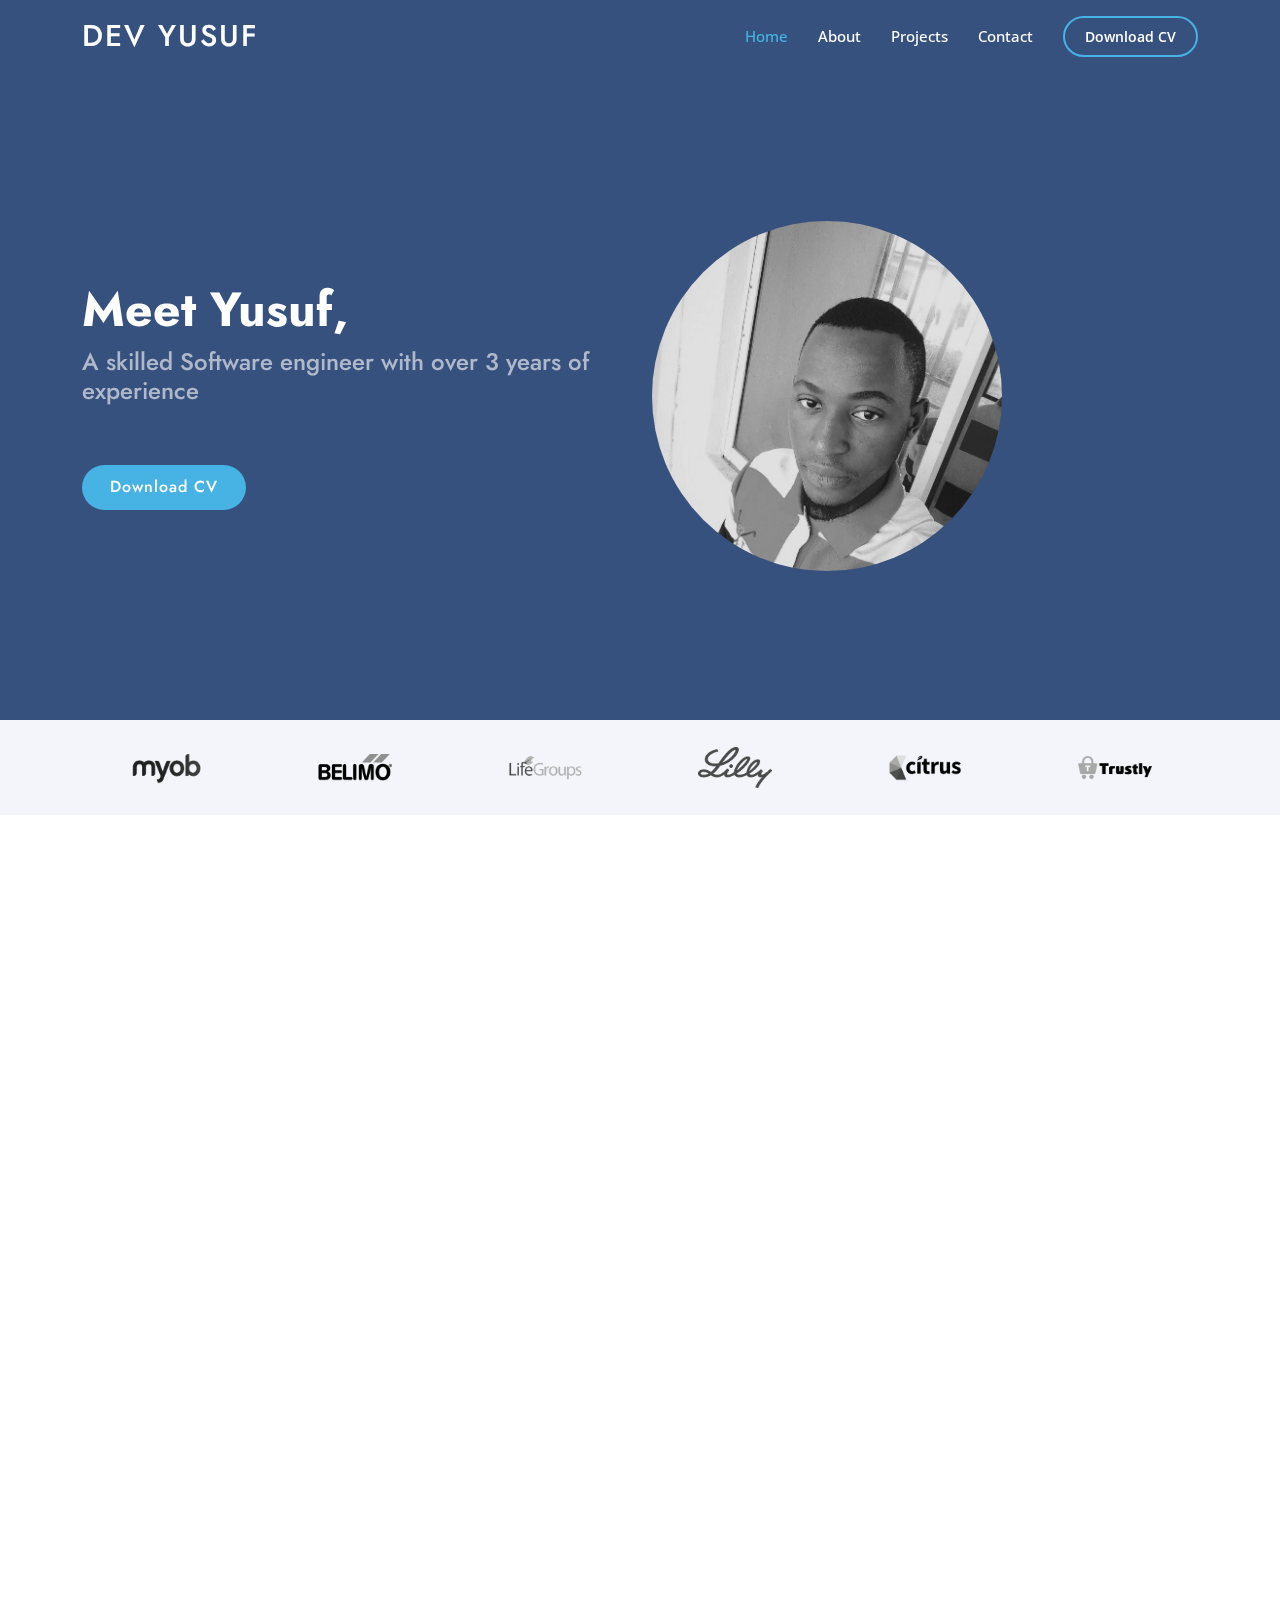
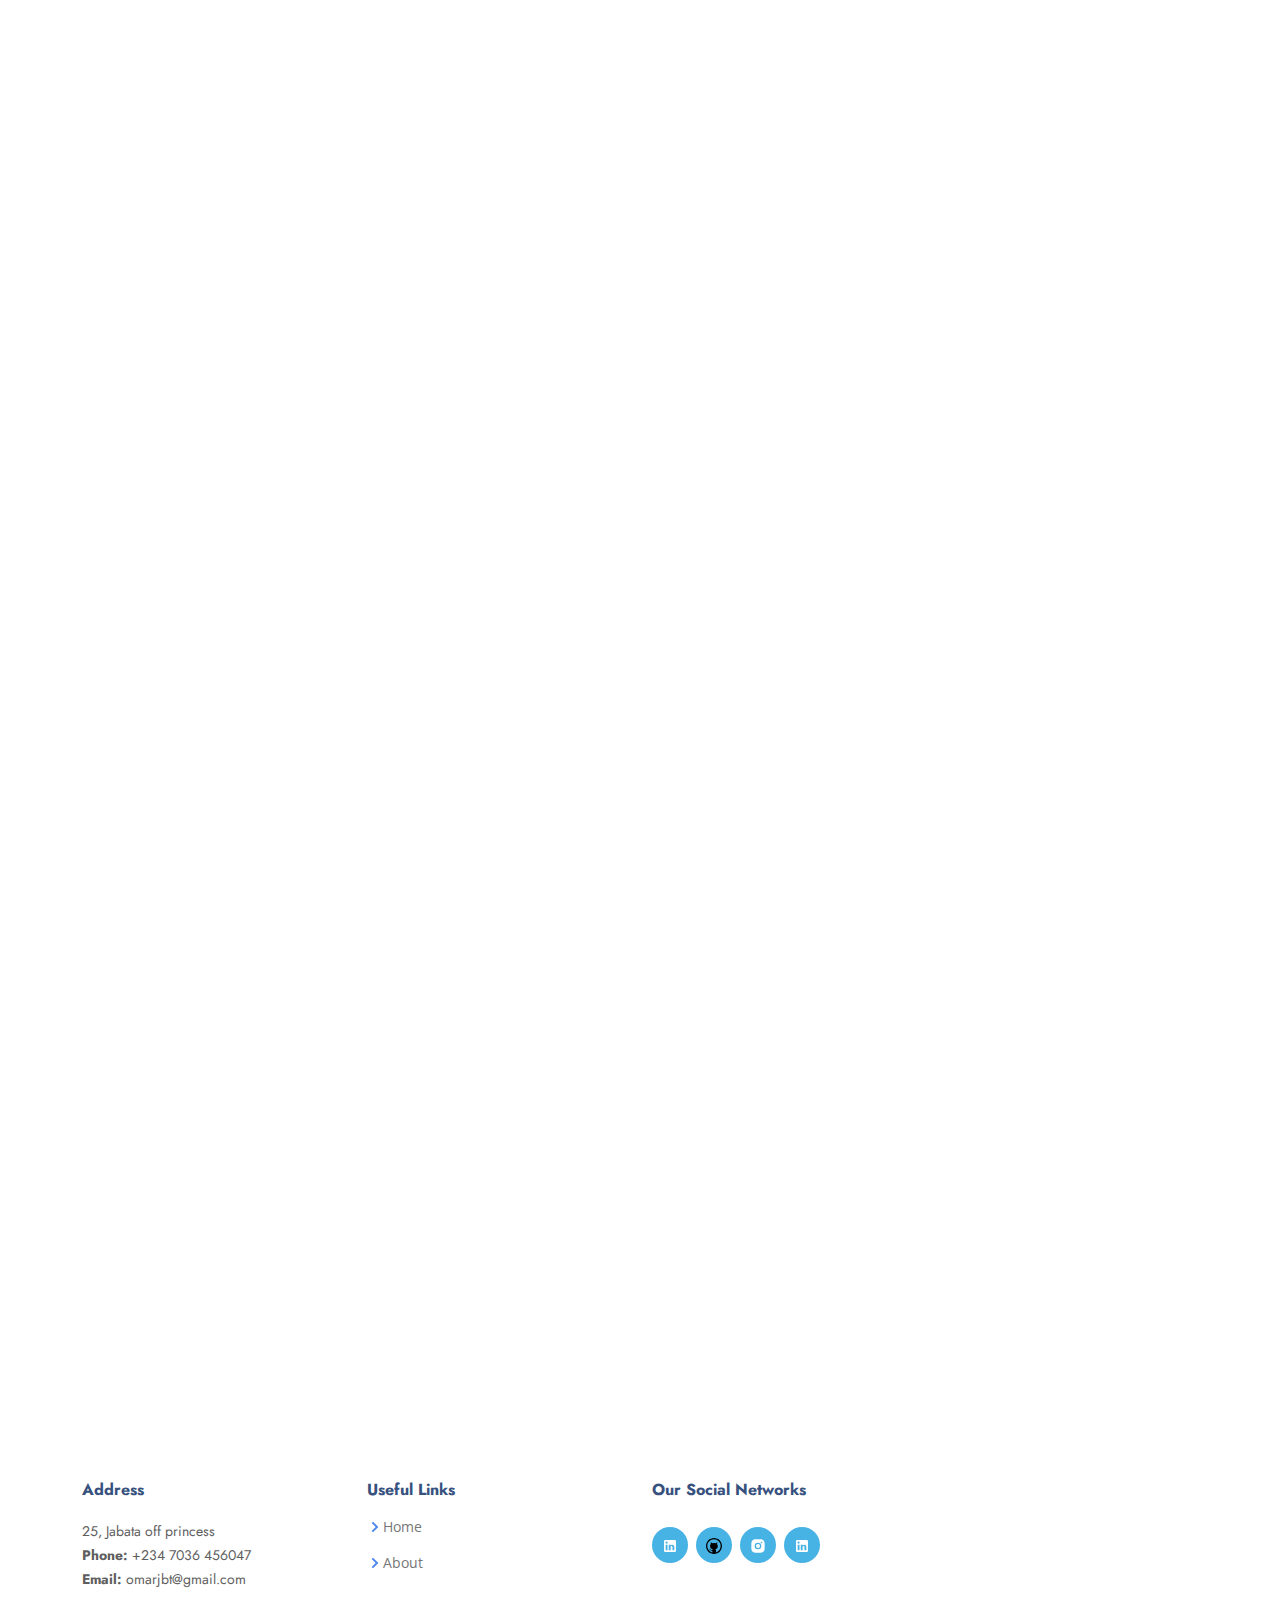
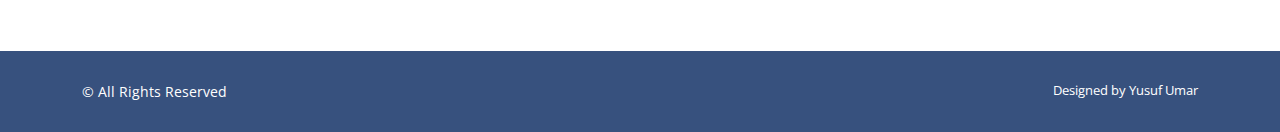
<file: index.html>
<!DOCTYPE html>
<html lang="en">

<head>
  <meta charset="utf-8">
  <meta content="width=device-width, initial-scale=1.0" name="viewport">

  <title>Dev Yusuf</title>
  <meta content="" name="description">
  <meta content="" name="keywords">

  <!-- Favicons -->
  <link href="assets/img/favicon.png" rel="icon">
  <link href="assets/img/favicon.png" rel="apple-touch-icon">

  <!-- Google Fonts -->
  <link href="https://fonts.googleapis.com/css?family=Open+Sans:300,300i,400,400i,600,600i,700,700i|Jost:300,300i,400,400i,500,500i,600,600i,700,700i|Poppins:300,300i,400,400i,500,500i,600,600i,700,700i" rel="stylesheet">

  <!-- Vendor CSS Files -->
  <link href="assets/vendor/aos/aos.css" rel="stylesheet">
  <link href="assets/vendor/bootstrap/css/bootstrap.min.css" rel="stylesheet">
  <!-- <link href="assets/vendor/bootstrap-icons/bootstrap-icons.css" rel="stylesheet"> -->
  <!-- <link href="assets/vendor/boxicons/css/boxicons.min.css" rel="stylesheet"> -->
  <!-- <link href="assets/vendor/glightbox/css/glightbox.min.css" rel="stylesheet"> -->
  <!-- <link href="assets/vendor/remixicon/remixicon.css" rel="stylesheet"> -->
  <!-- <link href="assets/vendor/swiper/swiper-bundle.min.css" rel="stylesheet"> -->

  <!-- Template Main CSS File -->
  <link href="assets/css/style.css" rel="stylesheet">


</head>

<body>

  <!-- ======= Header ======= -->
  <header id="header" class="fixed-top ">
    <div class="container d-flex align-items-center">

      <h1 class="logo me-auto"><a href="index.html">Dev Yusuf</a></h1>
   

      <nav id="navbar" class="navbar">
        <ul>
          <li><a class="nav-link scrollto active" href="#hero">Home</a></li>
          <li><a class="nav-link scrollto" href="#about">About</a></li>
          <li><a class="nav-link   scrollto" href="#portfolio">Projects</a></li>
  
          <li><a class="nav-link scrollto" href="#contact">Contact</a></li>
          <li><a class="getstarted scrollto" href=https://drive.google.com/file/d/1W3o_mZ1N0ZuEAX3BloKYZhG1WpEjzPfs/view?usp=drive_link">Download CV</a></li>
        </ul>
        <i class="bi bi-list mobile-nav-toggle"></i>
      </nav><!-- .navbar -->

    </div>
  </header><!-- End Header -->

  <!-- ======= Hero Section ======= -->
  <section id="hero" class="d-flex align-items-center">

    <div class="container">
      <div class="row">
        <div class="col-lg-6 d-flex flex-column justify-content-center pt-4 pt-lg-0 order-2 order-lg-1" data-aos="fade-up" data-aos-delay="200">
          <h1>Meet Yusuf,</h1>
          <h2>A skilled Software engineer with over 3 years of experience</h2>
          <div class="d-flex justify-content-center justify-content-lg-start">
            <a href="https://drive.google.com/file/d/1W3o_mZ1N0ZuEAX3BloKYZhG1WpEjzPfs/view?usp=drive_link" class="btn-get-started scrollto">Download CV</a>
          </div>
        </div>
        <div class="col-lg-6 order-1 order-lg-2 hero-img" data-aos="zoom-in" data-aos-delay="200">
          <img src="assets/img/profileImg.jpeg" class="img-fluid animated" alt="">
        </div>
      </div>
    </div>

  </section><!-- End Hero -->

  <main id="main">

    <!-- ======= Clients Section ======= -->
    <section id="clients" class="clients section-bg">
      <div class="container">

        <div class="row" data-aos="zoom-in">

          <div class="col-lg-2 col-md-4 col-6 d-flex align-items-center justify-content-center">
            <img src="assets/img/clients/client-1.png" class="img-fluid" alt="">
          </div>

          <div class="col-lg-2 col-md-4 col-6 d-flex align-items-center justify-content-center">
            <img src="assets/img/clients/client-2.png" class="img-fluid" alt="">
          </div>

          <div class="col-lg-2 col-md-4 col-6 d-flex align-items-center justify-content-center">
            <img src="assets/img/clients/client-3.png" class="img-fluid" alt="">
          </div>

          <div class="col-lg-2 col-md-4 col-6 d-flex align-items-center justify-content-center">
            <img src="assets/img/clients/client-4.png" class="img-fluid" alt="">
          </div>

          <div class="col-lg-2 col-md-4 col-6 d-flex align-items-center justify-content-center">
            <img src="assets/img/clients/client-5.png" class="img-fluid" alt="">
          </div>

          <div class="col-lg-2 col-md-4 col-6 d-flex align-items-center justify-content-center">
            <img src="assets/img/clients/client-6.png" class="img-fluid" alt="">
          </div>

        </div>

      </div>
    </section><!-- End Cliens Section -->

    <!-- ======= About Us Section ======= -->
    <section id="about" class="about">
      <div class="container" data-aos="fade-up">

        <div class="section-title">
          <h2>About</h2>
        </div>

        <div class="row content">
          <div class="col-lg-6">
            <p>
              Meet Yusuf, a skilled Software engineer with over 3 years of 
              experience in building beautiful and high-performance mobile 
              applications for both iOS and Android platforms. 
              With a deep understanding of Dart programming language and Flutter framework, 
              He is adept at developing efficient and scalable code that delivers 
              seamless user experiences. 
              He is passionate about solving complex problems, 
              staying up-to-date with the latest trends in mobile app development, 
              and delivering innovative solutions that exceed client expectations. 
            
            </p>
            <!-- <ul>
              <li><i class="ri-check-double-line"></i> Ullamco laboris nisi ut aliquip ex ea commodo consequat</li>
              <li><i class="ri-check-double-line"></i> Duis aute irure dolor in reprehenderit in voluptate velit</li>
              <li><i class="ri-check-double-line"></i> Ullamco laboris nisi ut aliquip ex ea commodo consequat</li>
            </ul> -->
          </div>
          <div class="col-lg-6 pt-4 pt-lg-0">
            <p>
              Yusuf has a keen eye for detail, strong communication skills, and the 
              ability to work collaboratively in a team environment. 
              He is committed to delivering high-quality work on time and within budget, 
              ensuring that each project meets the highest standards of excellence. 
              Whether you're looking to build a new mobile application or enhance an existing one, 
              He has the expertise and experience to help you achieve your goals.
            </p>
          </div>
        </div>

      </div>
    </section><!-- End About Us Section -->

    <!-- ======= Why Us Section ======= -->
    <!-- <section id="why-us" class="why-us section-bg">
      <div class="container-fluid" data-aos="fade-up">

        <div class="row">

          <div class="col-lg-7 d-flex flex-column justify-content-center align-items-stretch  order-2 order-lg-1">

            <div class="content">
              <h3>Eum ipsam laborum deleniti <strong>velit pariatur architecto aut nihil</strong></h3>
              <p>
                Lorem ipsum dolor sit amet, consectetur adipiscing elit, sed do eiusmod tempor incididunt ut labore et dolore magna aliqua. Duis aute irure dolor in reprehenderit
              </p>
            </div>

            <div class="accordion-list">
              <ul>
                <li>
                  <a data-bs-toggle="collapse" class="collapse" data-bs-target="#accordion-list-1"><span>01</span> Non consectetur a erat nam at lectus urna duis? <i class="bx bx-chevron-down icon-show"></i><i class="bx bx-chevron-up icon-close"></i></a>
                  <div id="accordion-list-1" class="collapse show" data-bs-parent=".accordion-list">
                    <p>
                      Feugiat pretium nibh ipsum consequat. Tempus iaculis urna id volutpat lacus laoreet non curabitur gravida. Venenatis lectus magna fringilla urna porttitor rhoncus dolor purus non.
                    </p>
                  </div>
                </li>

                <li>
                  <a data-bs-toggle="collapse" data-bs-target="#accordion-list-2" class="collapsed"><span>02</span> Feugiat scelerisque varius morbi enim nunc? <i class="bx bx-chevron-down icon-show"></i><i class="bx bx-chevron-up icon-close"></i></a>
                  <div id="accordion-list-2" class="collapse" data-bs-parent=".accordion-list">
                    <p>
                      Dolor sit amet consectetur adipiscing elit pellentesque habitant morbi. Id interdum velit laoreet id donec ultrices. Fringilla phasellus faucibus scelerisque eleifend donec pretium. Est pellentesque elit ullamcorper dignissim. Mauris ultrices eros in cursus turpis massa tincidunt dui.
                    </p>
                  </div>
                </li>

                <li>
                  <a data-bs-toggle="collapse" data-bs-target="#accordion-list-3" class="collapsed"><span>03</span> Dolor sit amet consectetur adipiscing elit? <i class="bx bx-chevron-down icon-show"></i><i class="bx bx-chevron-up icon-close"></i></a>
                  <div id="accordion-list-3" class="collapse" data-bs-parent=".accordion-list">
                    <p>
                      Eleifend mi in nulla posuere sollicitudin aliquam ultrices sagittis orci. Faucibus pulvinar elementum integer enim. Sem nulla pharetra diam sit amet nisl suscipit. Rutrum tellus pellentesque eu tincidunt. Lectus urna duis convallis convallis tellus. Urna molestie at elementum eu facilisis sed odio morbi quis
                    </p>
                  </div>
                </li>

              </ul>
            </div>

          </div>

          <div class="col-lg-5 align-items-stretch order-1 order-lg-2 img" style='background-image: url("assets/img/why-us.png");' data-aos="zoom-in" data-aos-delay="150">&nbsp;</div>
        </div>

      </div>
    </section> -->
    <!-- End Why Us Section -->

    <!-- ======= Skills Section ======= -->

    
    <!-- End Skills Section -->

    <!-- ======= Services Section ======= -->
    <!-- <section id="services" class="services section-bg">
      <div class="container" data-aos="fade-up">

        <div class="section-title">
          <h2>Services</h2>
          <p>We provide our services with utmost professionalism and expertise. We invite you to give us a trial and experience the quality and value we deliver. We are confident that once you experience our services, you will be convinced of the exceptional solutions we offer.</p>
        </div>

        <div class="row">
          <div class="col-xl-3 col-md-6 d-flex align-items-stretch" data-aos="zoom-in" data-aos-delay="100">
            <div class="icon-box">
              <div class="icon"><img src="assets/icons/globe-12-filled.svg" alt="" srcset=""></div>
              <h4><a href="">App design / Development</a></h4>
              <p>We specialize in developing responsive websites and engines that seamlessly adapt to the screen size and orientation of each visitor. Our solutions feature flexible layouts, images, applications, and databases, providing optimal user experiences for your business or institution. With our expertise, we ensure that your website or engine dynamically adjusts its layout to deliver a consistent and engaging experience across various devices and screen sizes.</p>
            </div>
          </div>

          <div class="col-xl-3 col-md-6 d-flex align-items-stretch mt-4 mt-md-0" data-aos="zoom-in" data-aos-delay="200">
            <div class="icon-box">
              <div class="icon"><img src="assets/icons/hybrid-networking-alt.svg" alt="" srcset=""></div>
              <h4><a href="">Networking</a></h4>
              <p>We offer comprehensive networking solutions that connect the computers within your organization, whether through wired or wireless connections. Our services enable seamless sharing of common devices, functions, and features, including servers, clients, transmission media, shared data, printers, and other hardware and software resources. By implementing our networking solutions, we ensure efficient communication and collaboration among your organization's devices, empowering your team to work together seamlessly and access shared resources effortlessly.</p>
            </div>
          </div>

          <div class="col-xl-3 col-md-6 d-flex align-items-stretch mt-4 mt-xl-0" data-aos="zoom-in" data-aos-delay="300">
            <div class="icon-box">
              <div class="icon"><img src="assets/icons/technology.svg" alt="" srcset=""></div>
              <h4><a href="">IT Consultancy</a></h4>
              <p>We specialize in offering external IT analysis services to assist companies in achieving their business objectives. Our team of analysts is dedicated to thoroughly evaluating your organization's IT systems, identifying strengths and areas for improvement. By gaining a deep understanding of your business needs, we design and implement tailored technology solutions to optimize your IT infrastructure. Our comprehensive approach ensures that the implemented solutions align with your specific requirements, enabling your business to operate efficiently and effectively.</p>
            </div>
          </div>

          <div class="col-xl-3 col-md-6 d-flex align-items-stretch mt-4 mt-xl-0" data-aos="zoom-in" data-aos-delay="400">
            <div class="icon-box">
              <div class="icon"><img src="assets/icons/cloud-security-outline.svg" alt="" srcset=""></div>
              <h4><a href="">Digital Security</a></h4>
              <p>With the increasing level of insecurity in our country, protecting your valuable assets digitally has become a paramount concern. At our company, we provide a solution to address this issue. We offer installation services for tracking devices that can be placed on your loved ones and valuable properties. These tracking devices enable our security agencies to locate and retrieve them promptly in case of any unfortunate event. By leveraging advanced technology, we aim to enhance the security of your precious assets and provide you with peace of mind. Your safety and the protection of your loved ones are our top priorities.</p>
            </div>
          </div>

        </div>

      </div>
    </section> -->
    <!-- End Services Section -->


    <!-- ======= Portfolio Section ======= -->
    <section id="portfolio" class="portfolio">
      <div class="container" data-aos="fade-up">

        <div class="section-title">
          <h2>Projects</h2>
          <!-- <p>We offer a range of projects that present excellent investment or partnership opportunities. Additionally, we provide customized software solutions tailored specifically to meet the unique needs of your business. Whether you're looking to invest, partner with us, or require bespoke software development, we have the expertise and resources to deliver exceptional results</p> -->
        </div>

        <!-- <ul id="portfolio-flters" class="d-flex justify-content-center" data-aos="fade-up" data-aos-delay="100">
          <li data-filter="*" class="filter-active">All</li>
          <li data-filter=".filter-app">App</li>
          <li data-filter=".filter-card">Card</li>
          <li data-filter=".filter-web">Web</li>
        </ul> -->

        <div class="row portfolio-container" data-aos="fade-up" data-aos-delay="200">

          <div class="col-lg-4 col-md-6 portfolio-item filter-app">
            <div class="portfolio-img"><img src="assets/img/portfolio/portfolio-1.png" class="img-fluid" alt=""></div>
            <div class="portfolio-info">
              <h4>App</h4>
              <p>GrandEvents multimedia</p>
              <a href="assets/img/portfolio/portfolio-1.png" data-gallery="portfolioGallery" class="portfolio-lightbox preview-link" title="App 1"><i class="bx bx-plus"></i></a>
              <a href="https://apps.apple.com/ng/app/grandevents-multimedia/id6443760837" class="details-link" title="More Details">View<i class="bx bx-link"></i></a>
            </div>
          </div>

          <div class="col-lg-4 col-md-6 portfolio-item filter-web">
            <div class="portfolio-img"><img src="assets/img/portfolio/portfolio-2.png" class="img-fluid" alt=""></div>
            <div class="portfolio-info">
              <h4>Web</h4>
              <p>Playkosmos</p>
              <a href="assets/img/portfolio/portfolio-2.png" data-gallery="portfolioGallery" class="portfolio-lightbox preview-link" title="Web 3"><i class="bx bx-plus"></i></a>
              <a href="https://www.playkosmos.com/" class="details-link" title="More Details">View<i class="bx bx-link"></i></a>
            </div>
          </div>

          <div class="col-lg-4 col-md-6 portfolio-item filter-app">
            <div class="portfolio-img"><img src="assets/img/portfolio/portfolio-3.png" class="img-fluid" alt=""></div>
            <div class="portfolio-info">
              <h4>App </h4>
              <p>Lachaumiere</p>
              <a href="assets/img/portfolio/portfolio-3.png" data-gallery="portfolioGallery" class="portfolio-lightbox preview-link" title="App 2"><i class="bx bx-plus"></i></a>
              <a href="https://apps.apple.com/ng/app/lachaumiere/id6447862458" class="details-link" title="More Details">View<i class="bx bx-link"></i></a>
            </div>
          </div>

          <div class="col-lg-4 col-md-6 portfolio-item filter-card">
            <div class="portfolio-img"><img src="assets/img/portfolio/portfolio-4.png" class="img-fluid" alt=""></div>
            <div class="portfolio-info">
              <h4>Web</h4>
              <p>behemothconnect</p>
              <a href="assets/img/portfolio/portfolio-4.png" data-gallery="portfolioGallery" class="portfolio-lightbox preview-link" title="Card 2"><i class="bx bx-plus"></i></a>
              <a href="https://www.behemothconnect.com" class="details-link" title="More Details"><i class="bx bx-link"></i></a>
            </div>
          </div>

          <div class="col-lg-4 col-md-6 portfolio-item filter-web">
            <div class="portfolio-img"><img src="assets/img/portfolio/portfolio-5.png" class="img-fluid" alt=""></div>
            <div class="portfolio-info">
              <h4>Article</h4>
              <p>Guide to becoming a flutter</p>
              <a href="assets/img/portfolio/portfolio-5.png" data-gallery="portfolioGallery" class="portfolio-lightbox preview-link" title="Web 2"><i class="bx bx-plus"></i></a>
              <a href="https://medium.com/@omarjbt/a-guide-to-becoming-a-flutter-developer-724580735413" class="details-link" title="More Details">View<i class="bx bx-link"></i></a>
            </div>
          </div>

          <!-- <div class="col-lg-4 col-md-6 portfolio-item filter-app">
            <div class="portfolio-img"><img src="assets/img/portfolio/portfolio-6.jpg" class="img-fluid" alt=""></div>
            <div class="portfolio-info">
              <h4>App 3</h4>
              <p>App</p>
              <a href="assets/img/portfolio/portfolio-6.jpg" data-gallery="portfolioGallery" class="portfolio-lightbox preview-link" title="App 3"><i class="bx bx-plus"></i></a>
              <a href="portfolio-details.html" class="details-link" title="More Details"><i class="bx bx-link"></i></a>
            </div>
          </div> -->

          <!-- <div class="col-lg-4 col-md-6 portfolio-item filter-card">
            <div class="portfolio-img"><img src="assets/img/portfolio/portfolio-7.jpg" class="img-fluid" alt=""></div>
            <div class="portfolio-info">
              <h4>Card 1</h4>
              <p>Card</p>
              <a href="assets/img/portfolio/portfolio-7.jpg" data-gallery="portfolioGallery" class="portfolio-lightbox preview-link" title="Card 1"><i class="bx bx-plus"></i></a>
              <a href="portfolio-details.html" class="details-link" title="More Details"><i class="bx bx-link"></i></a>
            </div>
          </div> -->
<!-- 
          <div class="col-lg-4 col-md-6 portfolio-item filter-card">
            <div class="portfolio-img"><img src="assets/img/portfolio/portfolio-8.jpg" class="img-fluid" alt=""></div>
            <div class="portfolio-info">
              <h4>Card 3</h4>
              <p>Card</p>
              <a href="assets/img/portfolio/portfolio-8.jpg" data-gallery="portfolioGallery" class="portfolio-lightbox preview-link" title="Card 3"><i class="bx bx-plus"></i></a>
              <a href="portfolio-details.html" class="details-link" title="More Details"><i class="bx bx-link"></i></a>
            </div>
          </div> -->

          <!-- <div class="col-lg-4 col-md-6 portfolio-item filter-web">
            <div class="portfolio-img"><img src="assets/img/portfolio/portfolio-9.jpg" class="img-fluid" alt=""></div>
            <div class="portfolio-info">
              <h4>Web 3</h4>
              <p>Web</p>
              <a href="assets/img/portfolio/portfolio-9.jpg" data-gallery="portfolioGallery" class="portfolio-lightbox preview-link" title="Web 3"><i class="bx bx-plus"></i></a>
              <a href="portfolio-details.html" class="details-link" title="More Details"><i class="bx bx-link"></i></a>
            </div>
          </div> -->

        </div>

      </div>
    </section>
    <!-- End Portfolio Section -->



    <!-- ======= Contact Section ======= -->
    <section id="contact" class="contact">
      <div class="container" data-aos="fade-up">

        <div class="section-title">
          <h2>Contact</h2>
          <!-- <p>Magnam dolores commodi suscipit. Necessitatibus eius consequatur ex aliquid fuga eum quidem. Sit sint consectetur velit. Quisquam quos quisquam cupiditate. Et nemo qui impedit suscipit alias ea. Quia fugiat sit in iste officiis commodi quidem hic quas.</p> -->
        </div>

        <div class="row">

          <div class="col-lg-5 d-flex align-items-stretch">
            <div class="info">
              <div class="info-box">
                <div class="icon-div">
                  <img src="assets/icons/location.svg" >
                </div>
                <div class="info-desc">
                <h5>Location:</h5>
                <span>25, Jabata off princess, center igboro</span>
               </div>
              </div>
              <div class="info-box">
                <div class="icon-div">
                  <img src="assets/icons/email.svg" >
                </div>
                <div class="info-desc">
                <h5>Email:</h5>
                <span>omarjbt@gmail.com.com</span>
               </div>
              </div>
              <div class="info-box">
                <div class="icon-div">
                  <img src="assets/icons/phone.svg" >
                </div>
                <div class="info-desc">
                <h5>Call:</h5>
                <span>+234 7036 456047</span>
               </div>
              </div>

              <iframe src="https://www.google.com/maps/embed?pb=!1m18!1m12!1m3!1d3946.0240433263702!2d4.55122797460904!3d8.49704279708979!2m3!1f0!2f0!3f0!3m2!1i1024!2i768!4f13.1!3m3!1m2!1s0x1036528671f01353%3A0x45e7a46cdf827aed!2sCentre%20Igboro!5e0!3m2!1sen!2sng!4v1685953927656!5m2!1sen!2sng" width="100%" height="450" style="border:0;" allowfullscreen="" loading="lazy" referrerpolicy="no-referrer-when-downgrade"></iframe>


            </div>

          </div>

          <div class="col-lg-7 mt-5 mt-lg-0 d-flex align-items-stretch">
            <!-- form -->
            <div action="" method="post" role="form" class="php-email-form">
              <div class="row">
                <div class="form-group col-md-6">
                  <label for="name">Your Name</label>
                  <input type="text" name="name" class="form-control" id="name" required>
                </div>
                <div class="form-group col-md-6">
                  <label for="name">Your Email</label>
                  <input type="email" class="form-control" name="email" id="email" required>
                </div>
              </div>
              <div class="form-group">
                <label for="name">Subject</label>
                <input type="text" class="form-control" name="subject" id="subject" required>
              </div>
              <div class="form-group">
                <label for="name">Message</label>
                <textarea class="form-control" name="message" rows="10" required></textarea>
              </div>
              <div class="my-3">
                <div class="loading">Loading</div>
                <div class="error-message"></div>
                <div class="sent-message">Your message has been sent. Thank you!</div>
              </div>
              <div class="text-center"><button type="submit">Send Message</button></div>
            </div>
          </div>

        </div>

      </div>
    </section><!-- End Contact Section -->

  </main><!-- End #main -->

  <!-- ======= Footer ======= -->
  <footer id="footer">


    <div class="footer-top">
      <div class="container">
        <div class="row">

          <div class="col-lg-3 col-md-6 footer-contact">
            <h4>Address</h4>
            <p>
              25, Jabata off princess<br>
              <strong>Phone:</strong> +234 7036 456047<br>
              <strong>Email:</strong> omarjbt@gmail.com<br>
            </p>
          </div>

          <div class="col-lg-3 col-md-6 footer-links">
            <h4>Useful Links</h4>
            <ul>
              <li><img src="assets/icons/arrow-right.svg" ><a href="#">Home</a></li>
              <li><img src="assets/icons/arrow-right.svg" ><a href="#">About</a></li>
              <!-- <li><img src="assets/icons/arrow-right.svg" ><a href="#">Terms of service</a></li> -->
              <!-- <li><img src="assets/icons/arrow-right.svg" ><a href="#">Privacy policy</a></li> -->
            </ul>
          </div>

        

          <div class="col-lg-3 col-md-6 footer-links">
            <h4>Our Social Networks</h4>
            <!-- <p>Cras fermentum odio eu feugiat lide par naso tierra videa magna derita valies</p> -->
            <div class="social-links mt-3">
              <a href="https://www.linkedin.com/in/yusuf-umar-859a14175/" class="twitter">
                <img src="assets/icons/linkedin.svg">
              </a>
              <a href="https://github.com/yusuf-umarr/yusuf-umarr" class="facebook">
                <img src="assets/icons/github.svg">
              </a>
              <a href="#" class="instagram">
               <img src="assets/icons/instagram-fill.svg" >
              </a>
           
              <a href="#" class="linkedin">
                <img src="assets/icons/linkedin.svg">
              </a>
            </div>
          </div>

        </div>
      </div>
    </div>

    <div class="container footer-bottom clearfix">
      <div class="copyright">
        &copy; All Rights Reserved
      </div>
      <div class="credits">

        Designed by <a >Yusuf Umar</a>
      </div>
    </div>
  </footer>
  <!-- End Footer -->



  <div id="preloader"></div>
  <a href="#" class="back-to-top d-flex align-items-center justify-content-center">
    <img src="assets/icons/arrow-up.svg" >
  </a>

  <!-- Vendor JS Files -->
  <script src="assets/vendor/aos/aos.js"></script>
  <script src="assets/vendor/bootstrap/js/bootstrap.bundle.min.js"></script>
  <script src="assets/vendor/glightbox/js/glightbox.min.js"></script>
  <script src="assets/vendor/isotope-layout/isotope.pkgd.min.js"></script>
  <script src="assets/vendor/swiper/swiper-bundle.min.js"></script>
  <!-- <script src="assets/vendor/waypoints/noframework.waypoints.js"></script> -->
  <!-- <script src="assets/vendor/php-email-form/validate.js"></script> -->

  <!-- Template Main JS File -->
  <script src="assets/js/main.js"></script>

</body>

</html>
</file>
<file: assets/css/style.css>
/*--------------------------------------------------------------
# General
--------------------------------------------------------------*/
body {
  font-family: "Open Sans", sans-serif;
  color: #444444;
}
:root {
  --primaryColor: #47b2e4;
}

a {
  color: #47b2e4;
  text-decoration: none;
}

a:hover {
  color: #73c5eb;
  text-decoration: none;
}

h1,
h2,
h3,
h4,
h5,
h6 {
  font-family: "Jost", sans-serif;
}

/*--------------------------------------------------------------
# Preloader
--------------------------------------------------------------*/
#preloader {
  position: fixed;
  top: 0;
  left: 0;
  right: 0;
  bottom: 0;
  z-index: 9999;
  overflow: hidden;
  background: #37517e;
}

#preloader:before {
  content: "";
  position: fixed;
  top: calc(50% - 30px);
  left: calc(50% - 30px);
  border: 6px solid #37517e;
  border-top-color: #fff;
  border-bottom-color: #fff;
  border-radius: 50%;
  width: 60px;
  height: 60px;
  animation: animate-preloader 1s linear infinite;
}

@keyframes animate-preloader {
  0% {
    transform: rotate(0deg);
  }

  100% {
    transform: rotate(360deg);
  }
}

/*--------------------------------------------------------------
# Back to top button
--------------------------------------------------------------*/
.back-to-top {
  position: fixed;
  visibility: hidden;
  opacity: 0;
  right: 15px;
  bottom: 15px;
  z-index: 996;
  background: #47b2e4;
  width: 40px;
  height: 40px;
  border-radius: 50px;
  transition: all 0.4s;
}

.back-to-top i {
  font-size: 24px;
  color: #fff;
  line-height: 0;
}

.back-to-top:hover {
  background: #6bc1e9;
  color: #fff;
}

.back-to-top.active {
  visibility: visible;
  opacity: 1;
}

/*--------------------------------------------------------------
# Header
--------------------------------------------------------------*/
#header {
  transition: all 0.5s;
  z-index: 997;
  padding: 15px 0;
}

#header.header-scrolled,
#header.header-inner-pages {
  background: rgba(40, 58, 90, 0.9);
}

#header .logo {
  font-size: 30px;
  margin: 0;
  padding: 0;
  line-height: 1;
  font-weight: 500;
  letter-spacing: 2px;
  text-transform: uppercase;
}

#header .logo a {
  color: #fff;
}

#header .logo img {
  max-height: 40px;
}

/*--------------------------------------------------------------
# Navigation Menu
--------------------------------------------------------------*/
/**
* Desktop Navigation 
*/
.navbar {
  padding: 0;
}

.navbar ul {
  margin: 0;
  padding: 0;
  display: flex;
  list-style: none;
  align-items: center;
}

.navbar li {
  position: relative;
}

.navbar a,
.navbar a:focus {
  display: flex;
  align-items: center;
  justify-content: space-between;
  padding: 10px 0 10px 30px;
  font-size: 15px;
  font-weight: 500;
  color: #fff;
  white-space: nowrap;
  transition: 0.3s;
}

.navbar a i,
.navbar a:focus i {
  font-size: 12px;
  line-height: 0;
  margin-left: 5px;
}

.navbar a:hover,
.navbar .active,
.navbar .active:focus,
.navbar li:hover>a {
  color: #47b2e4;
}

.navbar .getstarted,
.navbar .getstarted:focus {
  padding: 8px 20px;
  margin-left: 30px;
  border-radius: 50px;
  color: #fff;
  font-size: 14px;
  border: 2px solid #47b2e4;
  font-weight: 600;
}

.navbar .getstarted:hover,
.navbar .getstarted:focus:hover {
  color: #fff;
  background: #31a9e1;
}

.navbar .dropdown ul {
  display: block;
  position: absolute;
  left: 14px;
  top: calc(100% + 30px);
  margin: 0;
  padding: 10px 0;
  z-index: 99;
  opacity: 0;
  visibility: hidden;
  background: #fff;
  box-shadow: 0px 0px 30px rgba(127, 137, 161, 0.25);
  transition: 0.3s;
  border-radius: 4px;
}

.navbar .dropdown ul li {
  min-width: 200px;
}

.navbar .dropdown ul a {
  padding: 10px 20px;
  font-size: 14px;
  text-transform: none;
  font-weight: 500;
  color: #0c3c53;
}

.navbar .dropdown ul a i {
  font-size: 12px;
}

.navbar .dropdown ul a:hover,
.navbar .dropdown ul .active:hover,
.navbar .dropdown ul li:hover>a {
  color: #47b2e4;
}

.navbar .dropdown:hover>ul {
  opacity: 1;
  top: 100%;
  visibility: visible;
}

.navbar .dropdown .dropdown ul {
  top: 0;
  left: calc(100% - 30px);
  visibility: hidden;
}

.navbar .dropdown .dropdown:hover>ul {
  opacity: 1;
  top: 0;
  left: 100%;
  visibility: visible;
}

@media (max-width: 1366px) {
  .navbar .dropdown .dropdown ul {
    left: -90%;
  }

  .navbar .dropdown .dropdown:hover>ul {
    left: -100%;
  }
}

/**
* Mobile Navigation 
*/
.mobile-nav-toggle {
  color: #fff;
  font-size: 28px;
  cursor: pointer;
  display: none;
  line-height: 0;
  transition: 0.5s;
}

.mobile-nav-toggle.bi-x {
  color: #fff;
}

@media (max-width: 991px) {
  .mobile-nav-toggle {
    display: block;
  }

  .navbar ul {
    display: none;
  }
}

.navbar-mobile {
  position: fixed;
  overflow: hidden;
  top: 0;
  right: 0;
  left: 0;
  bottom: 0;
  background: rgba(40, 58, 90, 0.9);
  transition: 0.3s;
  z-index: 999;
}

.navbar-mobile .mobile-nav-toggle {
  position: absolute;
  top: 15px;
  right: 15px;
}

.navbar-mobile ul {
  display: block;
  position: absolute;
  top: 55px;
  right: 15px;
  bottom: 15px;
  left: 15px;
  padding: 10px 0;
  border-radius: 10px;
  background-color: #fff;
  overflow-y: auto;
  transition: 0.3s;
}

.navbar-mobile a,
.navbar-mobile a:focus {
  padding: 10px 20px;
  font-size: 15px;
  color: #37517e;
}

.navbar-mobile a:hover,
.navbar-mobile .active,
.navbar-mobile li:hover>a {
  color: #47b2e4;
}

.navbar-mobile .getstarted,
.navbar-mobile .getstarted:focus {
  margin: 15px;
  color: #37517e;
}

.navbar-mobile .dropdown ul {
  position: static;
  display: none;
  margin: 10px 20px;
  padding: 10px 0;
  z-index: 99;
  opacity: 1;
  visibility: visible;
  background: #fff;
  box-shadow: 0px 0px 30px rgba(127, 137, 161, 0.25);
}

.navbar-mobile .dropdown ul li {
  min-width: 200px;
}

.navbar-mobile .dropdown ul a {
  padding: 10px 20px;
}

.navbar-mobile .dropdown ul a i {
  font-size: 12px;
}

.navbar-mobile .dropdown ul a:hover,
.navbar-mobile .dropdown ul .active:hover,
.navbar-mobile .dropdown ul li:hover>a {
  color: #47b2e4;
}

.navbar-mobile .dropdown>.dropdown-active {
  display: block;
}

/*--------------------------------------------------------------
# Hero Section
--------------------------------------------------------------*/
#hero {
  width: 100%;
  height: 80vh;
  background: #37517e;
}

#hero .container {
  padding-top: 72px;
}

#hero h1 {
  margin: 0 0 10px 0;
  font-size: 48px;
  font-weight: 700;
  line-height: 56px;
  color: #fff;
}

#hero h2 {
  color: rgba(255, 255, 255, 0.6);
  margin-bottom: 50px;
  font-size: 24px;
}

#hero .btn-get-started {
  font-family: "Jost", sans-serif;
  font-weight: 500;
  font-size: 16px;
  letter-spacing: 1px;
  display: inline-block;
  padding: 10px 28px 11px 28px;
  border-radius: 50px;
  transition: 0.5s;
  margin: 10px 0 0 0;
  color: #fff;
  background: #47b2e4;
}

#hero .btn-get-started:hover {
  background: #209dd8;
}

#hero .btn-watch-video {
  font-size: 16px;
  display: flex;
  align-items: center;
  transition: 0.5s;
  margin: 10px 0 0 25px;
  color: #fff;
  line-height: 1;
}

#hero .btn-watch-video i {
  line-height: 0;
  color: #fff;
  font-size: 32px;
  transition: 0.3s;
  margin-right: 8px;
}

#hero .btn-watch-video:hover i {
  color: #47b2e4;
}

#hero .animated {
  animation: up-down 2s ease-in-out infinite alternate-reverse both;
}

@media (max-width: 991px) {
  #hero {
    height: 100vh;
    text-align: center;
  }

  #hero .animated {
    animation: none;
  }

  #hero .hero-img {
    text-align: center;
  }

  #hero .hero-img img {
    width: 50%;
  }
}
.hero-img{
  border-radius: 50% !important; 
}
.hero-img img{
  border-radius: 50% !important; 
  height: 350px;
  width: 350px;
}

@media (max-width: 768px) {
  #hero h1 {
    font-size: 28px;
    line-height: 36px;
  }

  #hero h2 {
    font-size: 18px;
    line-height: 24px;
    margin-bottom: 30px;
  }

  #hero .hero-img img {
    width: 70%;
  }
}

@media (max-width: 575px) {
  #hero .hero-img img {
    width: 80%;
  }
  .hero-img img{
    border-radius: 50% !important; 
    height: 280px;
    width: 50px;
  }

  #hero .btn-get-started {
    font-size: 16px;
    padding: 10px 24px 11px 24px;
  }
}

@keyframes up-down {
  0% {
    transform: translateY(10px);
  }

  100% {
    transform: translateY(-10px);
  }
}

/*--------------------------------------------------------------
# Sections General
--------------------------------------------------------------*/
section {
  padding: 60px 0;
  overflow: hidden;
}

.section-bg {
  background-color: #f3f5fa;
}

.section-title {
  text-align: center;
  padding-bottom: 30px;
}

.section-title h2 {
  font-size: 32px;
  font-weight: bold;
  text-transform: uppercase;
  margin-bottom: 20px;
  padding-bottom: 20px;
  position: relative;
  color: #37517e;
}

.section-title h2::before {
  content: "";
  position: absolute;
  display: block;
  width: 120px;
  height: 1px;
  background: #ddd;
  bottom: 1px;
  left: calc(50% - 60px);
}

.section-title h2::after {
  content: "";
  position: absolute;
  display: block;
  width: 40px;
  height: 3px;
  background: #47b2e4;
  bottom: 0;
  left: calc(50% - 20px);
}

.section-title p {
  margin-bottom: 0;
}

/*--------------------------------------------------------------
# Clients
--------------------------------------------------------------*/
.clients {
  padding: 12px 0;
  text-align: center;
}

.clients img {
  max-width: 45%;
  transition: all 0.4s ease-in-out;
  display: inline-block;
  padding: 15px 0;
  filter: grayscale(100);
}

.clients img:hover {
  filter: none;
  transform: scale(1.1);
}

@media (max-width: 768px) {
  .clients img {
    max-width: 40%;
  }
}

/*--------------------------------------------------------------
# About Us
--------------------------------------------------------------*/
.about .content h3 {
  font-weight: 600;
  font-size: 26px;
}

.about .content ul {
  list-style: none;
  padding: 0;
}

.about .content ul li {
  padding-left: 28px;
  position: relative;
}

.about .content ul li+li {
  margin-top: 10px;
}

.about .content ul i {
  position: absolute;
  left: 0;
  top: 2px;
  font-size: 20px;
  color: #47b2e4;
  line-height: 1;
}

.about .content p:last-child {
  margin-bottom: 0;
}

.about .content .btn-learn-more {
  font-family: "Poppins", sans-serif;
  font-weight: 500;
  font-size: 14px;
  letter-spacing: 1px;
  display: inline-block;
  padding: 12px 32px;
  border-radius: 4px;
  transition: 0.3s;
  line-height: 1;
  color: #47b2e4;
  animation-delay: 0.8s;
  margin-top: 6px;
  border: 2px solid #47b2e4;
}

.about .content .btn-learn-more:hover {
  background: #47b2e4;
  color: #fff;
  text-decoration: none;
}

/*--------------------------------------------------------------
# Why Us
--------------------------------------------------------------*/
.why-us .content {
  padding: 60px 100px 0 100px;
}

.why-us .content h3 {
  font-weight: 400;
  font-size: 34px;
  color: #37517e;
}

.why-us .content h4 {
  font-size: 20px;
  font-weight: 700;
  margin-top: 5px;
}

.why-us .content p {
  font-size: 15px;
  color: #848484;
}

.why-us .img {
  background-size: contain;
  background-repeat: no-repeat;
  background-position: center center;
}

.why-us .accordion-list {
  padding: 0 100px 60px 100px;
}

.why-us .accordion-list ul {
  padding: 0;
  list-style: none;
}

.why-us .accordion-list li+li {
  margin-top: 15px;
}

.why-us .accordion-list li {
  padding: 20px;
  background: #fff;
  border-radius: 4px;
}

.why-us .accordion-list a {
  display: block;
  position: relative;
  font-family: "Poppins", sans-serif;
  font-size: 16px;
  line-height: 24px;
  font-weight: 500;
  padding-right: 30px;
  outline: none;
  cursor: pointer;
}

.why-us .accordion-list span {
  color: #47b2e4;
  font-weight: 600;
  font-size: 18px;
  padding-right: 10px;
}

.why-us .accordion-list i {
  font-size: 24px;
  position: absolute;
  right: 0;
  top: 0;
}

.why-us .accordion-list p {
  margin-bottom: 0;
  padding: 10px 0 0 0;
}

.why-us .accordion-list .icon-show {
  display: none;
}

.why-us .accordion-list a.collapsed {
  color: #343a40;
}

.why-us .accordion-list a.collapsed:hover {
  color: #47b2e4;
}

.why-us .accordion-list a.collapsed .icon-show {
  display: inline-block;
}

.why-us .accordion-list a.collapsed .icon-close {
  display: none;
}

@media (max-width: 1024px) {

  .why-us .content,
  .why-us .accordion-list {
    padding-left: 0;
    padding-right: 0;
  }
}

@media (max-width: 992px) {
  .why-us .img {
    min-height: 400px;
  }

  .why-us .content {
    padding-top: 30px;
  }

  .why-us .accordion-list {
    padding-bottom: 30px;
  }
}

@media (max-width: 575px) {
  .why-us .img {
    min-height: 200px;
  }
}

/*--------------------------------------------------------------
# Skills
--------------------------------------------------------------*/
.skills .content h3 {
  font-weight: 700;
  font-size: 32px;
  color: #37517e;
  font-family: "Poppins", sans-serif;
}

.skills .content ul {
  list-style: none;
  padding: 0;
}

.skills .content ul li {
  padding-bottom: 10px;
}

.skills .content ul i {
  font-size: 20px;
  padding-right: 4px;
  color: #47b2e4;
}

.skills .content p:last-child {
  margin-bottom: 0;
}

.skills .progress {
  height: 60px;
  display: block;
  background: none;
  border-radius: 0;
}

.skills .progress .skill {
  padding: 0;
  margin: 0 0 6px 0;
  text-transform: uppercase;
  display: block;
  font-weight: 600;
  font-family: "Poppins", sans-serif;
  color: #37517e;
}

.skills .progress .skill .val {
  float: right;
  font-style: normal;
}

.skills .progress-bar-wrap {
  background: #e8edf5;
  height: 10px;
}

.skills .progress-bar {
  width: 1px;
  height: 10px;
  transition: 0.9s;
  background-color: #4668a2;
}

/*--------------------------------------------------------------
# Services
--------------------------------------------------------------*/
.services .icon-box {
  box-shadow: 0px 0 25px 0 rgba(0, 0, 0, 0.1);
  padding: 50px 30px;
  transition: all ease-in-out 0.4s;
  background: #fff;
}

.services .icon-box .icon {
  margin-bottom: 10px;
}

.services .icon-box .icon i {
  color: #47b2e4;
  font-size: 36px;
  transition: 0.3s;
}

.services .icon-box h4 {
  font-weight: 500;
  margin-bottom: 15px;
  font-size: 24px;
}

.services .icon-box h4 a {
  color: #37517e;
  transition: ease-in-out 0.3s;
}

.services .icon-box p {
  line-height: 24px;
  font-size: 14px;
  margin-bottom: 0;
}

.services .icon-box:hover {
  transform: translateY(-10px);
}

.services .icon-box:hover h4 a {
  color: #47b2e4;
}

/*--------------------------------------------------------------
# Cta
--------------------------------------------------------------*/
.cta {
  background: linear-gradient(rgba(40, 58, 90, 0.9), rgba(40, 58, 90, 0.9)), url("../img/cta-bg.jpg") fixed center center;
  background-size: cover;
  padding: 120px 0;
}

.cta h3 {
  color: #fff;
  font-size: 28px;
  font-weight: 700;
}

.cta p {
  color: #fff;
}

.cta .cta-btn {
  font-family: "Jost", sans-serif;
  font-weight: 500;
  font-size: 16px;
  letter-spacing: 1px;
  display: inline-block;
  padding: 12px 40px;
  border-radius: 50px;
  transition: 0.5s;
  margin: 10px;
  border: 2px solid #fff;
  color: #fff;
}

.cta .cta-btn:hover {
  background: #47b2e4;
  border: 2px solid #47b2e4;
}

@media (max-width: 1024px) {
  .cta {
    background-attachment: scroll;
  }
}

@media (min-width: 769px) {
  .cta .cta-btn-container {
    display: flex;
    align-items: center;
    justify-content: flex-end;
  }
}

/*--------------------------------------------------------------
# Portfolio
--------------------------------------------------------------*/
.portfolio #portfolio-flters {
  list-style: none;
  margin-bottom: 20px;
}

.portfolio #portfolio-flters li {
  cursor: pointer;
  display: inline-block;
  margin: 10px 5px;
  font-size: 15px;
  font-weight: 500;
  line-height: 1;
  color: #444444;
  transition: all 0.3s;
  padding: 8px 20px;
  border-radius: 50px;
  font-family: "Poppins", sans-serif;
}

.portfolio #portfolio-flters li:hover,
.portfolio #portfolio-flters li.filter-active {
  background: #47b2e4;
  color: #fff;
}

.portfolio .portfolio-item {
  margin-bottom: 30px;
}

.portfolio .portfolio-item .portfolio-img {
  overflow: hidden;
}

.portfolio .portfolio-item .portfolio-img img {
  transition: all 0.6s;
}

.portfolio .portfolio-item .portfolio-info {
  opacity: 0;
  position: absolute;
  left: 15px;
  bottom: 0;
  z-index: 3;
  right: 15px;
  transition: all 0.3s;
  background: rgba(55, 81, 126, 0.8);
  padding: 10px 15px;
}

.portfolio .portfolio-item .portfolio-info h4 {
  font-size: 18px;
  color: #fff;
  font-weight: 600;
  color: #fff;
  margin-bottom: 0px;
}

.portfolio .portfolio-item .portfolio-info p {
  color: #f9fcfe;
  font-size: 14px;
  margin-bottom: 0;
}

.portfolio .portfolio-item .portfolio-info .preview-link,
.portfolio .portfolio-item .portfolio-info .details-link {
  position: absolute;
  right: 40px;
  font-size: 24px;
  top: calc(50% - 18px);
  color: #fff;
  transition: 0.3s;
}

.portfolio .portfolio-item .portfolio-info .preview-link:hover,
.portfolio .portfolio-item .portfolio-info .details-link:hover {
  color: #47b2e4;
}

.portfolio .portfolio-item .portfolio-info .details-link {
  right: 10px;
}

.portfolio .portfolio-item:hover .portfolio-img img {
  transform: scale(1.15);
}

.portfolio .portfolio-item:hover .portfolio-info {
  opacity: 1;
}

/*--------------------------------------------------------------
# Portfolio Details
--------------------------------------------------------------*/
.portfolio-details {
  padding-top: 40px;
}

.portfolio-details .portfolio-details-slider img {
  width: 100%;
}

.portfolio-details .portfolio-details-slider .swiper-pagination {
  margin-top: 20px;
  position: relative;
}

.portfolio-details .portfolio-details-slider .swiper-pagination .swiper-pagination-bullet {
  width: 12px;
  height: 12px;
  background-color: #fff;
  opacity: 1;
  border: 1px solid #47b2e4;
}

.portfolio-details .portfolio-details-slider .swiper-pagination .swiper-pagination-bullet-active {
  background-color: #47b2e4;
}

.portfolio-details .portfolio-info {
  padding: 30px;
  box-shadow: 0px 0 30px rgba(55, 81, 126, 0.08);
}

.portfolio-details .portfolio-info h3 {
  font-size: 22px;
  font-weight: 700;
  margin-bottom: 20px;
  padding-bottom: 20px;
  border-bottom: 1px solid #eee;
}

.portfolio-details .portfolio-info ul {
  list-style: none;
  padding: 0;
  font-size: 15px;
}

.portfolio-details .portfolio-info ul li+li {
  margin-top: 10px;
}

.portfolio-details .portfolio-description {
  padding-top: 30px;
}

.portfolio-details .portfolio-description h2 {
  font-size: 26px;
  font-weight: 700;
  margin-bottom: 20px;
}

.portfolio-details .portfolio-description p {
  padding: 0;
}

/*--------------------------------------------------------------
# Team
--------------------------------------------------------------*/
.team .member {
  position: relative;
  box-shadow: 0px 2px 15px rgba(0, 0, 0, 0.1);
  padding: 30px;
  border-radius: 5px;
  background: #fff;
  transition: 0.5s;
  height: 100%;
}

.team .member .pic {
  overflow: hidden;
  width: 180px;
  border-radius: 50%;
}

.team .member .pic img {
  transition: ease-in-out 0.3s;
}

.team .member:hover {
  transform: translateY(-10px);
}

.team .member .member-info {
  padding-left: 30px;
}

.team .member h4 {
  font-weight: 700;
  margin-bottom: 5px;
  font-size: 20px;
  color: #37517e;
}

.team .member span {
  display: block;
  font-size: 15px;
  padding-bottom: 10px;
  position: relative;
  font-weight: 500;
}

.team .member span::after {
  content: "";
  position: absolute;
  display: block;
  width: 50px;
  height: 1px;
  background: #cbd6e9;
  bottom: 0;
  left: 0;
}

.team .member p {
  margin: 10px 0 0 0;
  font-size: 14px;
}

.team .member .social {
  margin-top: 12px;
  display: flex;
  align-items: center;
  justify-content: flex-start;
}

.team .member .social a {
  transition: ease-in-out 0.3s;
  display: flex;
  align-items: center;
  justify-content: center;
  border-radius: 50px;
  width: 32px;
  height: 32px;
  background: #eff2f8;
}

.team .member .social a i {
  color: #37517e;
  font-size: 16px;
  margin: 0 2px;
}

.team .member .social a:hover {
  background: #47b2e4;
}

.team .member .social a:hover i {
  color: #fff;
}

.team .member .social a+a {
  margin-left: 8px;
}
.twitter, .facebook, .instagram, .linkedin{
  background-color: var(--primaryColor) !important;
}

/*--------------------------------------------------------------
# Pricing
--------------------------------------------------------------*/
.pricing .row {
  padding-top: 40px;
}

.pricing .box {
  padding: 60px 40px;
  box-shadow: 0 3px 20px -2px rgba(20, 45, 100, 0.1);
  background: #fff;
  height: 100%;
  border-top: 4px solid #fff;
  border-radius: 5px;
}

.pricing h3 {
  font-weight: 500;
  margin-bottom: 15px;
  font-size: 20px;
  color: #37517e;
}

.pricing h4 {
  font-size: 48px;
  color: #37517e;
  font-weight: 400;
  font-family: "Jost", sans-serif;
  margin-bottom: 25px;
}

.pricing h4 sup {
  font-size: 28px;
}

.pricing h4 span {
  color: #47b2e4;
  font-size: 18px;
  display: block;
}

.pricing ul {
  padding: 20px 0;
  list-style: none;
  color: #999;
  text-align: left;
  line-height: 20px;
}

.pricing ul li {
  padding: 10px 0 10px 30px;
  position: relative;
}

.pricing ul i {
  color: #28a745;
  font-size: 24px;
  position: absolute;
  left: 0;
  top: 6px;
}

.pricing ul .na {
  color: #ccc;
}

.pricing ul .na i {
  color: #ccc;
}

.pricing ul .na span {
  text-decoration: line-through;
}

.pricing .buy-btn {
  display: inline-block;
  padding: 12px 35px;
  border-radius: 50px;
  color: #47b2e4;
  transition: none;
  font-size: 16px;
  font-weight: 500;
  font-family: "Jost", sans-serif;
  transition: 0.3s;
  border: 1px solid #47b2e4;
}

.pricing .buy-btn:hover {
  background: #47b2e4;
  color: #fff;
}

.pricing .featured {
  border-top-color: #47b2e4;
}

.pricing .featured .buy-btn {
  background: #47b2e4;
  color: #fff;
}

.pricing .featured .buy-btn:hover {
  background: #23a3df;
}

@media (max-width: 992px) {
  .pricing .box {
    max-width: 60%;
    margin: 0 auto 30px auto;
  }
}

@media (max-width: 767px) {
  .pricing .box {
    max-width: 80%;
    margin: 0 auto 30px auto;
  }
}

@media (max-width: 420px) {
  .pricing .box {
    max-width: 100%;
    margin: 0 auto 30px auto;
  }
}

/*--------------------------------------------------------------
# Frequently Asked Questions
--------------------------------------------------------------*/
.faq .faq-list {
  padding: 0 100px;
}

.faq .faq-list ul {
  padding: 0;
  list-style: none;
}

.faq .faq-list li+li {
  margin-top: 15px;
}

.faq .faq-list li {
  padding: 20px;
  background: #fff;
  border-radius: 4px;
  position: relative;
}

.faq .faq-list a {
  display: block;
  position: relative;
  font-family: "Poppins", sans-serif;
  font-size: 16px;
  line-height: 24px;
  font-weight: 500;
  padding: 0 30px;
  outline: none;
  cursor: pointer;
}

.faq .faq-list .icon-help {
  font-size: 24px;
  position: absolute;
  right: 0;
  left: 20px;
  color: #47b2e4;
}

.faq .faq-list .icon-show,
.faq .faq-list .icon-close {
  font-size: 24px;
  position: absolute;
  right: 0;
  top: 0;
}

.faq .faq-list p {
  margin-bottom: 0;
  padding: 10px 0 0 0;
}

.faq .faq-list .icon-show {
  display: none;
}

.faq .faq-list a.collapsed {
  color: #37517e;
  transition: 0.3s;
}

.faq .faq-list a.collapsed:hover {
  color: #47b2e4;
}

.faq .faq-list a.collapsed .icon-show {
  display: inline-block;
}

.faq .faq-list a.collapsed .icon-close {
  display: none;
}

@media (max-width: 1200px) {
  .faq .faq-list {
    padding: 0;
  }
}

/*--------------------------------------------------------------
# Contact
--------------------------------------------------------------*/
.contact .info {
  border-top: 3px solid var(--primaryColor);
  border-bottom: 3px solid var(--primaryColor);
  padding: 30px;
  background: #fff;
  width: 100%;
  box-shadow: 0 0 24px 0 rgba(0, 0, 0, 0.1);
}

.contact .info i {
  font-size: 20px;
  color: var(--primaryColor);
  float: left;
  width: 44px;
  height: 44px;
  background: #e7f5fb;
  display: flex;
  justify-content: center;
  align-items: center;
  border-radius: 50px;
  transition: all 0.3s ease-in-out;
}

.contact .info h4 {
  padding: 0 0 0 60px;
  font-size: 22px;
  font-weight: 600;
  margin-bottom: 5px;
  color: var(--primaryColor);
}

.contact .info p {
  padding: 0 0 10px 60px;
  margin-bottom: 20px;
  font-size: 14px;
  color: #6182ba;
}

.contact .info .email p {
  padding-top: 5px;
}

.contact .info .social-links {
  padding-left: 60px;
}

.contact .info .social-links a {
  font-size: 18px;
  display: inline-block;
  background: #333;
  color: #fff;
  line-height: 1;
  padding: 8px 0;
  border-radius: 50%;
  text-align: center;
  width: 36px;
  height: 36px;
  transition: 0.3s;
  margin-right: 10px;
}

.contact .info .social-links a:hover {
  background: var(--primaryColor);
  color: #fff;
}

.contact .info .email:hover i,
.contact .info .address:hover i,
.contact .info .phone:hover i {
  background: var(--primaryColor);
  color: #fff;
}
.info-box{
  display: flex;
  align-items: center;

  margin-bottom: 1em;
}
.icon-div{
  display: flex;
  align-items: center;
  justify-content: center;
  width: 45px;
  height: 45px;
  background-color: rgba(13, 168, 240, 0.1);
  border-radius: 50%;
  margin: 0;
}
.info-desc{
  display: flex;
  flex-direction: column;
  align-items: flex-start;
  margin-left: 1em;
}
.info-desc h5{
  color: var(--primaryColor);
  font-weight: 700;
}
.info-desc span{
  color: var(--primaryColor);
  font-size: 0.8em;
}

.contact .php-email-form {
  width: 100%;
  border-top: 3px solid var(--primaryColor);
  border-bottom: 3px solid var(--primaryColor);
  padding: 30px;
  background: #fff;
  box-shadow: 0 0 24px 0 rgba(0, 0, 0, 0.12);
}

.contact .php-email-form .form-group {
  padding-bottom: 8px;
}

.contact .php-email-form .validate {
  display: none;
  color: red;
  margin: 0 0 15px 0;
  font-weight: 400;
  font-size: 13px;
}

.contact .php-email-form .error-message {
  display: none;
  color: #fff;
  background: #ed3c0d;
  text-align: left;
  padding: 15px;
  font-weight: 600;
}

.contact .php-email-form .error-message br+br {
  margin-top: 25px;
}

.contact .php-email-form .sent-message {
  display: none;
  color: #fff;
  background: #18d26e;
  text-align: center;
  padding: 15px;
  font-weight: 600;
}

.contact .php-email-form .loading {
  display: none;
  background: #fff;
  text-align: center;
  padding: 15px;
}

.contact .php-email-form .loading:before {
  content: "";
  display: inline-block;
  border-radius: 50%;
  width: 24px;
  height: 24px;
  margin: 0 10px -6px 0;
  border: 3px solid #18d26e;
  border-top-color: #eee;
  animation: animate-loading 1s linear infinite;
}

.contact .php-email-form .form-group {
  margin-bottom: 20px;
}

.contact .php-email-form label {
  padding-bottom: 8px;
}

.contact .php-email-form input,
.contact .php-email-form textarea {
  border-radius: 0;
  box-shadow: none;
  font-size: 14px;
  border-radius: 4px;
}

.contact .php-email-form input:focus,
.contact .php-email-form textarea:focus {
  border-color: var(--primaryColor);
}

.contact .php-email-form input {
  height: 44px;
}

.contact .php-email-form textarea {
  padding: 10px 12px;
}

.contact .php-email-form button[type=submit] {
  background: var(--primaryColor);
  border: 0;
  padding: 12px 34px;
  color: #fff;
  transition: 0.4s;
  border-radius: 50px;
}

.contact .php-email-form button[type=submit]:hover {
  background: #209dd8;
}

@keyframes animate-loading {
  0% {
    transform: rotate(0deg);
  }

  100% {
    transform: rotate(360deg);
  }
}

/*--------------------------------------------------------------
# Breadcrumbs
--------------------------------------------------------------*/
.breadcrumbs {
  padding: 15px 0;
  background: #f3f5fa;
  min-height: 40px;
  margin-top: 72px;
}

@media (max-width: 992px) {
  .breadcrumbs {
    margin-top: 68px;
  }
}

.breadcrumbs h2 {
  font-size: 28px;
  font-weight: 600;
  color: #37517e;
}

.breadcrumbs ol {
  display: flex;
  flex-wrap: wrap;
  list-style: none;
  padding: 0 0 10px 0;
  margin: 0;
  font-size: 14px;
}

.breadcrumbs ol li+li {
  padding-left: 10px;
}

.breadcrumbs ol li+li::before {
  display: inline-block;
  padding-right: 10px;
  color: #4668a2;
  content: "/";
}

/*--------------------------------------------------------------
# Footer
--------------------------------------------------------------*/
#footer {
  font-size: 14px;
  background: #37517e;
}

#footer .footer-newsletter {
  padding: 50px 0;
  background: #f3f5fa;
  text-align: center;
  font-size: 15px;
  color: #444444;
}

#footer .footer-newsletter h4 {
  font-size: 24px;
  margin: 0 0 20px 0;
  padding: 0;
  line-height: 1;
  font-weight: 600;
  color: #37517e;
}

#footer .footer-newsletter form {
  margin-top: 30px;
  background: #fff;
  padding: 6px 10px;
  position: relative;
  border-radius: 50px;
  box-shadow: 0px 2px 15px rgba(0, 0, 0, 0.06);
  text-align: left;
}

#footer .footer-newsletter form input[type=email] {
  border: 0;
  padding: 4px 8px;
  width: calc(100% - 100px);
}

#footer .footer-newsletter form input[type=submit] {
  position: absolute;
  top: 0;
  right: 0;
  bottom: 0;
  border: 0;
  background: none;
  font-size: 16px;
  padding: 0 20px;
  background: #47b2e4;
  color: #fff;
  transition: 0.3s;
  border-radius: 50px;
  box-shadow: 0px 2px 15px rgba(0, 0, 0, 0.1);
}

#footer .footer-newsletter form input[type=submit]:hover {
  background: #209dd8;
}

#footer .footer-top {
  padding: 60px 0 30px 0;
  background: #fff;
}

#footer .footer-top .footer-contact {
  margin-bottom: 30px;
}

#footer .footer-top .footer-contact h3 {
  font-size: 28px;
  margin: 0 0 10px 0;
  padding: 2px 0 2px 0;
  line-height: 1;
  text-transform: uppercase;
  font-weight: 600;
  color: #37517e;
}

#footer .footer-top .footer-contact p {
  font-size: 14px;
  line-height: 24px;
  margin-bottom: 0;
  font-family: "Jost", sans-serif;
  color: #5e5e5e;
}

#footer .footer-top h4 {
  font-size: 16px;
  font-weight: bold;
  color: #37517e;
  position: relative;
  padding-bottom: 12px;
}

#footer .footer-top .footer-links {
  margin-bottom: 30px;
}

#footer .footer-top .footer-links ul {
  list-style: none;
  padding: 0;
  margin: 0;
}

#footer .footer-top .footer-links ul i {
  padding-right: 2px;
  color: #47b2e4;
  font-size: 18px;
  line-height: 1;
}

#footer .footer-top .footer-links ul li {
  padding: 10px 0;
  display: flex;
  align-items: center;
}

#footer .footer-top .footer-links ul li:first-child {
  padding-top: 0;
}

#footer .footer-top .footer-links ul a {
  color: #777777;
  transition: 0.3s;
  display: inline-block;
  line-height: 1;
}

#footer .footer-top .footer-links ul a:hover {
  text-decoration: none;
  color: #47b2e4;
}

#footer .footer-top .social-links a {
  font-size: 18px;
  display: inline-block;
  background: #47b2e4;
  color: #fff;
  line-height: 1;
  padding: 8px 0;
  margin-right: 4px;
  border-radius: 50%;
  text-align: center;
  width: 36px;
  height: 36px;
  transition: 0.3s;
}

#footer .footer-top .social-links a:hover {
  background: #209dd8;
  color: #fff;
  text-decoration: none;
}

#footer .footer-bottom {
  padding-top: 30px;
  padding-bottom: 30px;
  color: #fff;
}

#footer .copyright {
  float: left;
}

#footer .credits {
  float: right;
  font-size: 13px;
}

#footer .credits a {
  transition: 0.3s;
}

@media (max-width: 768px) {
  #footer .footer-bottom {
    padding-top: 20px;
    padding-bottom: 20px;
  }

  #footer .copyright,
  #footer .credits {
    text-align: center;
    float: none;
  }

  #footer .credits {
    padding-top: 4px;
  }
}
</file>
